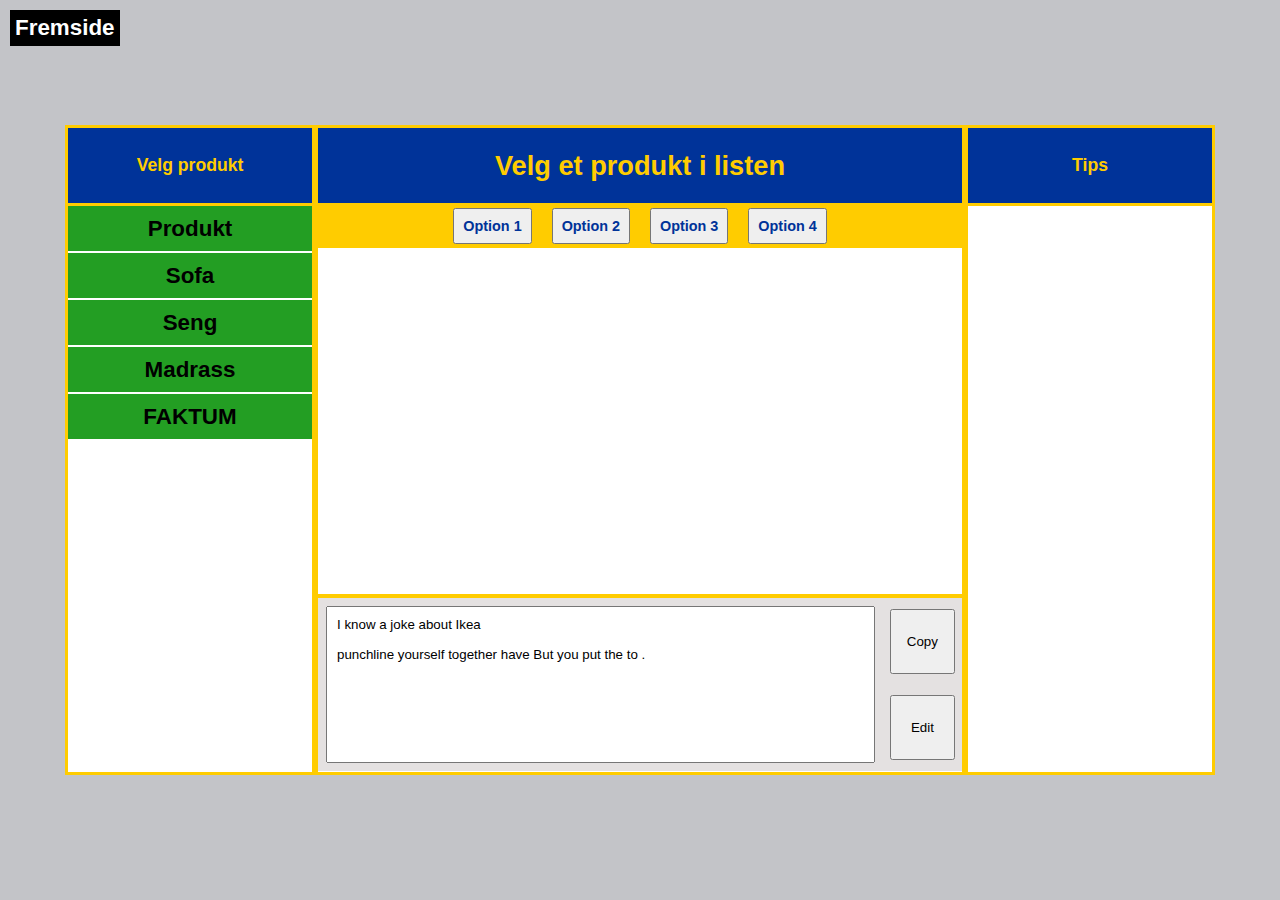
<file: HTML/rekl.html>
<!DOCTYPE html>
<html lang="en">
<head>
    <meta charset="UTF-8">
    <meta http-equiv="X-UA-Compatible" content="IE=edge">
    <meta name="viewport" content="width=device-width, initial-scale=1.0">
    <link rel="stylesheet" href="/CSS/reklStyle.css">
    <title>Document</title>
</head>
<body>

    <a href="/index.html" id="return">Fremside</a>


    <div id="produkter">
        <div class="tipper-title">
            <h4>Velg produkt</h4>
        </div>

        <div class="produkt-liste">
            <a href="#" class="product-item">Produkt</a>
        </div>
        
    </div>

    <div class="container">

      <div class="textNodeContainer" id="text">Velg et produkt i listen</div>
      <div  class="btn-grid"   id="option-buttons">
          <button class="btn">Option 1</button>
          <button class="btn">Option 2</button>
          <button class="btn">Option 3</button>
          <button class="btn">Option 4</button>
      </div>

      <div id="tips">
          
      </div>
      

      <div class="historikk">
        <div id="sakshistorikk">

            <textarea style="resize: none;" id="story" name="story"
          rows="5" cols="33">
I know a joke about Ikea 
            
punchline yourself together have But you put the to .
</textarea>
            
            </div>
            <div class="historikk-btn">
                <button id="kopier" onclick="selectText()">Copy</button>
                <button >Edit</button>


      </div>
      
      </div>

    </div>

    <div id="tipper">
        <div class="tipper-title">
            <h4>Tips</h4>
        </div>

        <div id="tipper-links">

        </div>

    </div>



    

     <script src="/JS/madrass.js"></script>
    <script src="/JS/script2.js"></script>
</body>
</html>
</file>
<file: CSS/reklStyle.css>
* {

        box-sizing: border-box;
        margin: 0;padding: 0;
        font-family:Arial, Helvetica, sans-serif
    }

body {
    background-color: rgba(55, 58, 73, 0.3);
    display: flex;
    justify-content:center;
    align-items: center;
    height: 100vh;
    width: 100vw;
}

.container {
    width: 650px;
    height: 650px;
    background-color:white;
    border: 3px solid #ffcc00;

}

.textNodeContainer {
    height: 75px;
    line-height:75px;
    text-align:center;
    width: 100%;
    font-size:1.7rem;font-weight: bolder;
    background-color:#003399;
    color: #ffcc00;

}

.btn-grid {
    height: 45px;
    width: 100%;
    background-color: rgb(194, 187, 187);
    display: flex;
    justify-content:center;
    align-items:center;
    background-color:#ffcc00;
    color: #003399;
}

.btn{

    font-size: 0.9rem;
    font-weight:bolder;
    padding: 8px 8px;
    margin: 0 10px;
    font-weight:bolder;
    color: #003399;
    

}

.btn:hover{
    cursor: pointer;
    border: 2px solid #003399;
}

#tips {
    height: 350px;
    width: 100%;
    background-color:white;
    border-bottom: 4px solid #ffcc00;
}

.historikk{
    display: flex;

}

#sakshistorikk{
    padding: 8px;
    height: 173px;
    width: 570px;
    overflow: hidden;
    background-color:rgb(228, 225, 225);

}

.historikk-btn{
    width: 80px;
    display: flex;flex-direction: column;
    align-items: center;
    justify-content:space-around;
    background-color:rgb(228, 225, 225);

}

.historikk-btn button{
    height: 65px;
    width: 65px;
}

.historikk-btn button:hover{
    cursor: pointer;
}

.caseTip {
    display: inline-block;
    font-weight: bold;
    color: black;
    text-decoration: none;
    background-color: lightgray;
    padding: 9px;
    margin: 5px 10px;
    width: 230px;
    text-align: center;
    border: 2px solid rgb(187, 186, 186);
    height: 40px;
}

.caseTip:hover{
    text-decoration: underline;
}

#tipper{
    height: 650px;
    width: 250px;
    background-color:white;
    border: 3px solid #ffcc00;
    display: flex;justify-content:center;
    flex-direction:column;
}

.tipper-title {
    height: 75px;
    line-height:75px;
    text-align:center;
    width: 100%;
    font-size:1.1rem;font-weight: bolder;
    background-color:#003399;
    color: #ffcc00;
}

#tipper-links {
    height: 100%;
    width: 100%;
    border-top: 3px solid #ffcc00;
    display: flex;
    align-items: center;    
    flex-direction:column;

}

#produkter{
    height: 650px;
    width: 250px;
    background-color:white;
    border: 3px solid #ffcc00;
    display: flex;
    align-items: center;
    flex-direction:column;
}

.produkt-liste {
    height: 100%;
    width: 100%;
    border-top: 3px solid #ffcc00;
    display: flex;
    align-items: center;    
    flex-direction:column;
}

.product-item{
    width:100%;
    height: 45px;
    background-color: rgb(35, 158, 35);
    text-decoration: none;
    color: black;
    display: flex;
    justify-content: space-around;
    align-items: center;
    font-size: 1.4rem;
    font-weight: bold;
    margin-bottom: 2px;
}

.product-item:hover{
    background-color: rgb(107, 168, 107);
}

#story{
    width: 100%;
    height: 100%;
    padding:10px;
}



/* SMART produkter */

#smart-produkter{
    height: 100vh;
    width: 100vw;
    display: flex;
    justify-content:center;
    align-items:center;
    
}


.prod-container {

    height: 650px;
    width: 1000px;
    background-color:white;
    display: flex;
    align-items:center;

}

.produkt-info {
    width: 250px;
    height: 640px;
    background-color:lightgray;
    margin: 0 10px;
    display: flex;
    justify-content:center;
    flex-direction:column;
    align-items: center;
}

.produkt-video{
    width: 700px;
    height: 640px;
    background-color: lightgray;
    margin-left: 10px;
    display: flex;
    align-items:center;
    flex-direction: column;
}

.prod-image{
    width: 240px;
    height: 225px;
    background-color:rgb(212, 169, 169);
    background-image: url("https://www.ikea.com/no/no/images/products/starkvind-luftrenser-hvit__0978611_pe814183_s5.jpg?f=xl");
    background-size: cover;
}

.information{
    width: 240px;
    height: 395px;
    background-color:rgb(212, 169, 169);
    margin-top: 10px;
    
}


.video-list{
    width: 690px;
    height: 225px;
    background-color:rgb(212, 169, 169);
    margin-top: 5px;
    
}


.video-player{
    width: 690px;
    height: 395px;
    background-color:rgb(212, 169, 169);
    margin-top: 10px;
}


.linkInfo{
    height: 30px;
    width: 100%;
    display: flex;
    justify-content: center;
}

.information-information{
    height: 365px;
    width:100%
}

.info-link{
    text-decoration:none;
    padding: 5px;
    position: relative;
    background-color:yellow;
    color: blue;
    font-weight: bolder;
    
}

.info-link:hover{
    background-color: blue;
    color: yellow;
}

.video-item{
    text-decoration: none;
    color: white;
    background-color:black;
    padding: 5px;
}


#return {
    background-color:black;
    color: white;
    font-size: 1.4rem;
    font-weight: bold;
    position: absolute;
    top: 10px;
    left: 10px;
    text-decoration: none;
    padding: 5px;
}

#return:hover{
    background-color:white;
    color: black;
}
</file>
